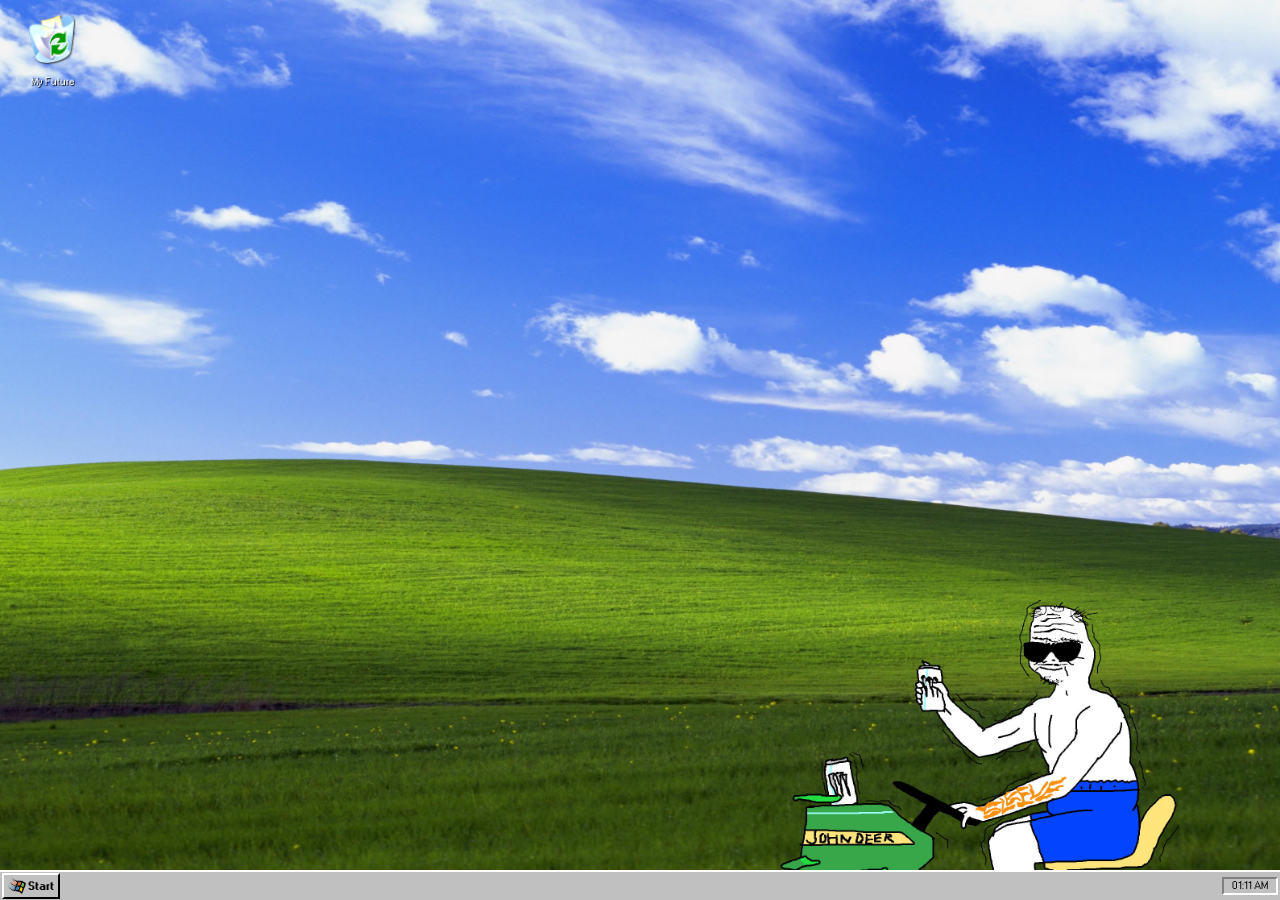
<file: index.html>
<!DOCTYPE html>
<html lang="en">
<head>
    <meta charset="UTF-8">
    <title>Ahmed Barakat</title>
    <link rel="stylesheet" href="styles.css">
    <link rel="stylesheet" href="https://cdnjs.cloudflare.com/ajax/libs/font-awesome/6.0.0/css/all.min.css">
    <meta name="viewport" content="width=device-width, initial-scale=1.0">
</head>
<body>
    <div id="desktop-area">
        <div class="desktop-icon" onclick="openWindow('Future', 'future.html')">
            <div class="icon-img"><img style="width: 50px;" src="Textures/future.png"></div>
            <div class="icon-label">My Future</div>
        </div>
        </div>
    </div>

    <div id="start-menu">
        <div class="start-sidebar"><span style="font-size: x-large;">Bimbow 96</span></div>
        <div class="menu-list">
            <a href="https://github.com/ahmedbarakat207" target="_blank">
                <div class="menu-item"><img src="Textures/github.png" class="icon">Github</div>
            </a>
            <hr>
            <a href="https://codeforces.com/profile/anythinglol1234" target="_blank">
                <div class="menu-item"><img src="Textures/codeforces.png" class="icon">Codeforces</div>
            </a>
            <hr>
            <a href="https://linkedin.com/in/ahmed-barakat-a7b1143a7" target="_blank">
                <div class="menu-item"><img src="Textures/linkedin.png" class="icon">Linkedin</div>
            </a>
            <hr>
            <a href="https://www.youtube.com/@ahmedbarakat2007" target="_blank">
                <div class="menu-item"><img src="Textures/youtube.png" class="icon">Youtube</div>
            </a>
            <hr>
            <div class="menu-item" onclick="openWindow('Projects', 'projects.html')"><img src="Textures/future.png" class="icon">Projects</div>
            <hr>
            <div class="menu-item" onclick="openWindow('Terminal', 'terminal.html')"><img src="Textures/dos.png" class="icon">MS-DOS Prompt</div>
            <hr>
            <div class="menu-item" onclick="openWindow('Doom', 'doom/index.html')"><img src="Textures/doom.png" class="icon">Doom 95</div>
            <hr>
            <div class="menu-item" onclick="openWindow('Minecraft', 'https://classic.minecraft.net/')"><img src="Textures/minecraft.png" class="icon">Minecraft</div>
        </div>
    </div>

    <div id="panel">
        <div id="start-btn" onclick="toggleStartMenu()">
            <img src="Textures/logo.png" style="height:16px;">
            <span style="font-family:bold_font;">Start</span>
        </div>
        <div id="task-manager"></div>
        <div id="clock">12:00 PM</div>
    </div>

    <script src="scripts.js"></script>
    <script>
    // Handle requests from embedded pages to open project detail windows
    window.addEventListener('message', function(ev){
        try {
            const d = ev.data;
            if (!d || d.type !== 'openProjectDetail') return;
            const title = d.title || 'Detail';
            const html = d.html || '<div style="padding:12px;">No content</div>';
            const id = openWindow(title, 'about:blank');
            setTimeout(()=>{
                const win = document.getElementById(id);
                if (!win) return;
                const iframe = win.querySelector('iframe');
                if (!iframe) return;
                const doc = iframe.contentDocument || iframe.contentWindow.document;
                doc.open(); doc.write(html); doc.close();
            }, 80);
        } catch(e) {
            console.error('openProjectDetail handler error', e);
        }
    });
    </script>
</body>
</html>
</file>
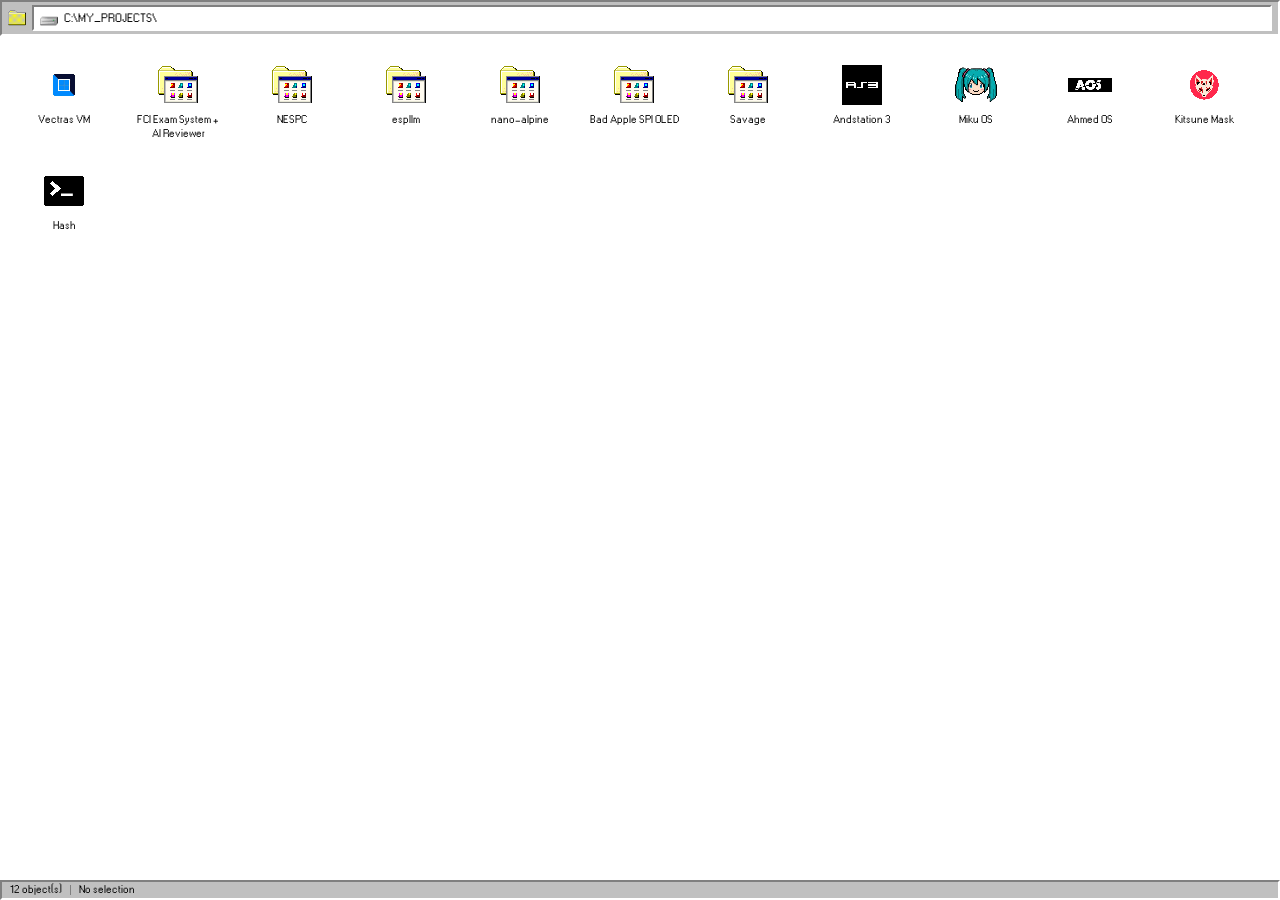
<file: projects.html>
<!DOCTYPE html>
<html lang="en">
<head>
    <meta charset="UTF-8">
    <meta name="viewport" content="width=device-width, initial-scale=1.0">
    <title>My Projects</title>
    <link rel="stylesheet" href="https://cdnjs.cloudflare.com/ajax/libs/font-awesome/6.0.0/css/all.min.css">
    <style>
    @font-face { font-family: main_font; src: url(W95font.otf); }
    @font-face { font-family: bold_font; src: url(W95font-Bold.otf); }

    :root {
        --window-silver: #c0c0c0;
        --border-light: #ffffff;
        --border-dark: #808080;
        --border-black: #000000;
        --title-blue: #000080;
        --tag-active: #2e7d32;
        --tag-progress: #b8860b;
        --tag-done: #000080;
        --tag-dead: #b71c1c;
    }

    * { box-sizing: border-box; }

    html, body {
        margin: 0;
        padding: 0;
        min-height: 100%;
        background: #ffffff;
        font-family: main_font, 'Tahoma', 'Arial', sans-serif;
        color: #000;
    }

    .explorer {
        display: flex;
        flex-direction: column;
        min-height: 100vh;
        padding-bottom: 36px; /* reserve space for fixed status bar */
        padding-top: 40px; /* reserve space for fixed address bar */
    }

    /* Address bar */
    .address-bar {
        display: flex;
        align-items: center;
        gap: 6px;
        background: var(--window-silver);
        border: 2px solid;
        border-color: var(--border-dark) var(--border-light) var(--border-light) var(--border-dark);
        padding: 3px 6px;
        font-size: 12px;
        flex-shrink: 0;
        position: fixed;
        top: 0;
        left: 0;
        right: 0;
        z-index: 1000;
    }
    .address-bar .addr-box {
        flex: 1;
        background: #fff;
        border: 2px solid;
        border-color: var(--border-dark) var(--border-light) var(--border-light) var(--border-dark);
        padding: 2px 6px;
        display: flex;
        align-items: center;
        gap: 6px;
        overflow: hidden;
        white-space: nowrap;
    }

    /* Icon grid */
    .icon-grid {
        background: #ffffff;
        padding: 22px 18px;
        display: flex;
        flex-wrap: wrap;
        align-content: flex-start;
        gap: 26px 22px;
    }

    .icon-item {
        width: 92px;
        text-align: center;
        cursor: pointer;
        user-select: none;
    }

    .icon-item .icon-visual {
        width: 100%;
        height: 46px;
        display: flex;
        align-items: center;
        justify-content: center;
        margin-bottom: 5px;
    }

    .icon-item .icon-visual img {
        max-width: 44px;
        max-height: 40px;
        object-fit: contain;
        image-rendering: pixelated;
    }

    .icon-item .icon-visual i { font-size: 30px; color: var(--title-blue); }

    .icon-item .icon-label { font-size: 11px; color: #000; line-height: 1.3; word-wrap: break-word; }

    .details-wrap { display: none; }
    .details-wrap.open { display: block; }

    .detail-card { background: #fff; padding: 16px 18px; border: 2px solid; border-color: var(--border-dark) var(--border-light) var(--border-light) var(--border-dark); }
    .detail-header { display:flex; gap:14px; align-items:flex-start; border-bottom:2px solid #000; padding-bottom:12px; margin-bottom:12px; }
    .detail-icon { width:52px; height:52px; display:flex; align-items:center; justify-content:center; }
    .detail-title h1 { font-family:bold_font; font-size:18px; margin:0 0 4px 0; color:var(--title-blue); }
    .detail-stack { font-size:11px; color:#555; font-style:italic; margin-bottom:6px; }
    .detail-tag { display:inline-block; font-size:10px; font-weight:bold; padding:2px 7px; border:1px solid; }
    .tag-active { background:#e8f5e9; border-color:var(--tag-active); color:var(--tag-active); }
    .tag-progress { background:#fff8e1; border-color:var(--tag-progress); color:#8a6d00; }
    .tag-completed { background:#e3e8ff; border-color:var(--tag-done); color:var(--tag-done); }
    .tag-discontinued { background:#fdecea; border-color:var(--tag-dead); color:var(--tag-dead); }
    .detail-body p { font-size:13px; line-height:1.55; margin:8px 0; }
    .detail-links { margin-top:14px; display:flex; gap:14px; flex-wrap:wrap; border-top:1px solid #ccc; padding-top:10px; }
    .detail-links a { font-size:12px; color:var(--title-blue); text-decoration:none; display:inline-flex; align-items:center; gap:5px; }
    .detail-links a:hover { text-decoration:underline; }

    .status-bar { flex-shrink:0; display:flex; align-items:center; gap:4px; background:var(--window-silver); border:2px solid; border-color:var(--border-dark) var(--border-light) var(--border-light) var(--border-dark); font-size:11px; padding:3px 8px; position:fixed; left:0; right:0; bottom:0; z-index:9999; box-sizing:border-box; }
    .status-bar span { border-right:1px solid var(--border-dark); padding-right:8px; margin-right:4px; }
    .status-bar span:last-child { border-right:none; }

    .float-window { position:absolute; left:60px; top:320px; width:760px; height:300px; background:var(--window-silver); border:2px solid; border-color:var(--border-light) var(--border-black) var(--border-black) var(--border-light); box-shadow:2px 2px 0 rgba(0,0,0,0.2); display:flex; flex-direction:column; z-index:1000; }
    .fw-titlebar { height:26px; background:var(--title-blue); color:white; display:flex; align-items:center; justify-content:space-between; padding:2px 6px; cursor:move; }
    .fw-title { font-family:bold_font; font-size:13px; }
    .fw-controls { display:flex; gap:6px; }
    .fw-content { padding:12px; background:#fff; border-top:2px solid var(--border-dark); flex:1; overflow:auto; }
    .fw-content .detail-card { border:none; padding:0; }

    @media (max-width:600px) {
        .icon-grid { padding:16px 12px; gap:20px 12px; justify-content:space-between; }
        .icon-item { width:27%; }
        .details-wrap { padding:12px; }
        .detail-card { padding:12px; }
        .detail-title h1 { font-size:16px; }
    }
    </style>
</head>
<body>
    <div class="explorer">

        <div class="address-bar">
            <img src="Textures/folder.png" width="18px">
            <div class="addr-box"><img src="Textures/hdd.ico" width="18px"> C:\MY_PROJECTS\</div>
        </div>
        <div class="icon-grid" id="iconGrid"></div>

        <!-- Floating detail window (hidden by default) -->
        <div class="float-window" id="detailWindow" style="display:none;">
            <div class="fw-titlebar" id="fwTitle">
                <div class="fw-title">Details</div>
                <div class="fw-controls">
                    <button id="fwClose" class="control-btn">×</button>
                </div>
            </div>
            <div class="fw-content">
                <div class="detail-card" id="detailsPane"></div>
            </div>
        </div>

        <div class="status-bar" id="statusBar">
            <span id="statCount">13 object(s)</span>
            <span id="statSelected">No selection</span>
        </div>
    </div>

    <script src="projects.js"></script>
</body>
</html>
</file>
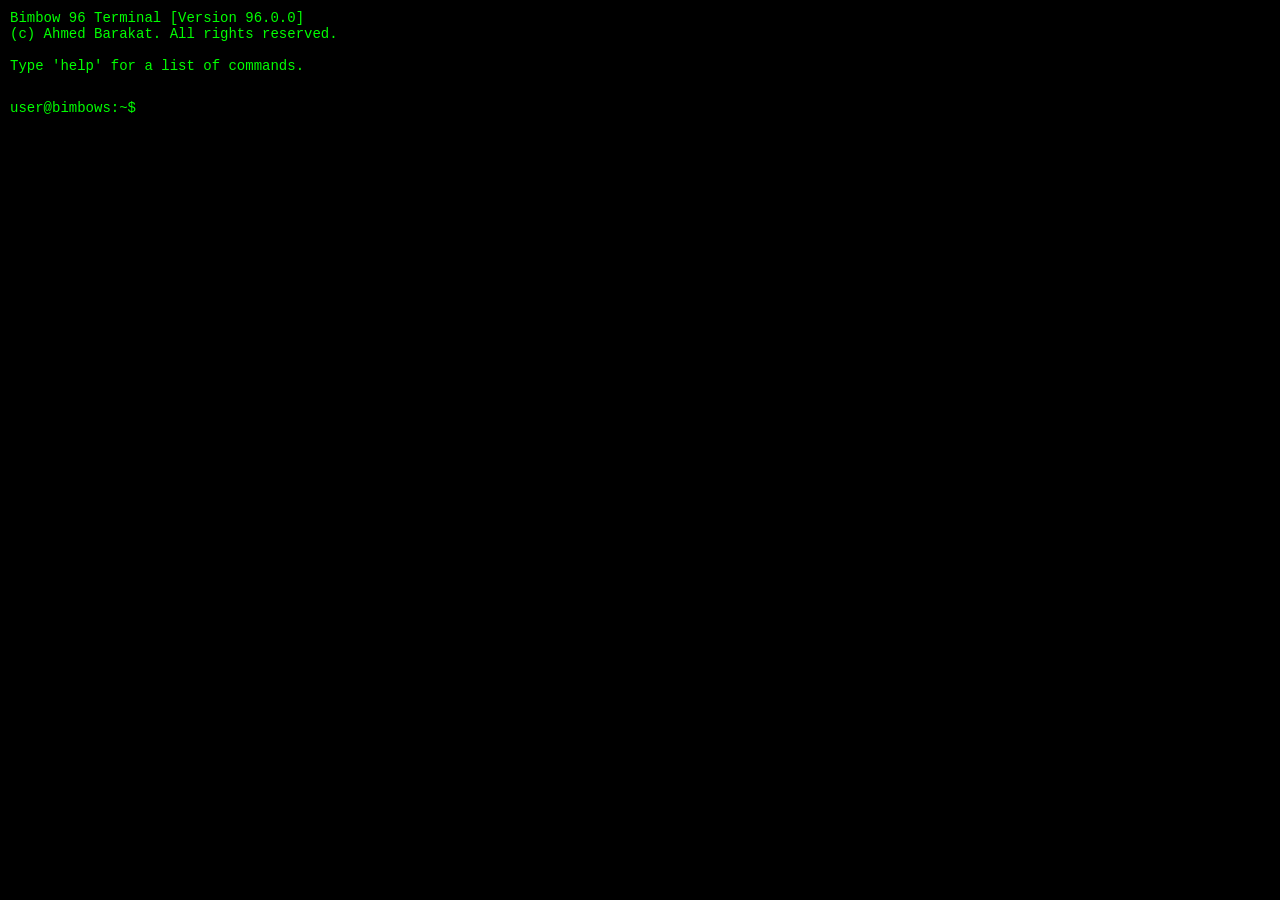
<file: terminal.html>
<!DOCTYPE html>
<html lang="en">
<head>
    <meta charset="UTF-8">
    <meta name="viewport" content="width=device-width, initial-scale=1.0">
    <title>Terminal</title>
    <style>
        body {
            background-color: #000000;
            color: #00ff00;
            font-family: 'Courier New', Courier, monospace;
            margin: 0;
            padding: 10px;
            font-size: 14px;
            overflow-x: hidden;
        }
        #output {
            white-space: pre-wrap;
            margin-bottom: 10px;
        }
        .input-line {
            display: flex;
        }
        .prompt {
            color: #00ff00;
            margin-right: 5px;
        }
        #cmd-input {
            background: transparent;
            border: none;
            color: #fff;
            font-family: inherit;
            font-size: inherit;
            flex: 1;
            outline: none;
            min-width: 0;
        }
        @media (max-width: 768px) {
            body { font-size: 13px; padding: 8px; }
            #cmd-input { font-size: 16px; } /* keeps iOS Safari from auto-zooming on focus */
        }
    </style>
</head>
<body>
    <div id="output">Bimbow 96 Terminal [Version 96.0.0]<br>(c) Ahmed Barakat. All rights reserved.<br><br>Type 'help' for a list of commands.<br><br></div>
    <div class="input-line">
        <span class="prompt">user@bimbows:~$</span>
        <input type="text" id="cmd-input" autofocus autocomplete="off">
    </div>

    <script src="terminal.js"></script>
</body>
</html>
</file>
<file: styles.css>
:root {
    /* Classic Windows 95 Color Palette */
    --bg-color: #c0c0c0;
    --desktop-teal: #008080;
    --window-silver: #c0c0c0;
    --border-light: #ffffff;
    --border-dark: #808080;
    --border-black: #000000;
    --title-blue: #000080;
    --text-color: #000000;
    --panel-height: 30px;
}
@font-face {
  font-family: main_font; 
  src: url(W95font.otf); 
}
@font-face {
  font-family: bold_font; 
  src: url(W95font-Bold.otf); 
}

html, body {
    background: transparent;
}

body {
    margin: 0;
    padding: 0;
    overflow: hidden;
    font-family: main_font; /* Closest to MS Sans Serif */
        /* Wallpaper is sized to leave room for the taskbar: the image height
             equals viewport minus the panel height so its bottom stays above the bar */
        background-image: url("Textures/background.jpg");
        background-size: auto calc(100vh - var(--panel-height));
        background-position: center bottom;
        background-repeat: no-repeat;
  width: 100%;
    user-select: none;
        height: 100vh;
    color: var(--text-color);
}

body {
    margin: 0;
    padding: 0;
    overflow: hidden;
    font-family: main_font; /* Closest to MS Sans Serif */
    width: 100%;
    height: 100vh;
    user-select: none;
    color: var(--text-color);
}

/* Wallpaper layer that stops above the taskbar */
body::before {
    content: "";
    position: fixed;
    top: 0;
    left: 0;
    right: 0;
    bottom: var(--panel-height);
    background-image: url("Textures/background.jpg");
    background-size: cover;
    background-position: center bottom;
    background-repeat: no-repeat;
    z-index: 0;
}

/* Ensure desktop content sits above the wallpaper */
#desktop-area {
    position: relative;
    z-index: 1;
}
#desktop-area {
    width: 100%;
    height: calc(100% - var(--panel-height));
    position: relative;
    padding: 15px;
    display: flex;
    flex-direction: column;
    flex-wrap: wrap;
    align-content: flex-start;
    gap: 25px;
}

.desktop-icon {
    width: 75px;
    text-align: center;
    cursor: pointer;
    color: white;
    text-shadow: 1px 1px 1px black;
}

.icon-img {
    font-size: 32px;
    margin-bottom: 4px;
}

.icon-label {
    font-size: 11px;
    padding: 2px;
}

/* Window Styling */
.window {
    position: absolute;
    background-color: var(--window-silver);
    border: 2px solid;
    border-color: var(--border-light) var(--border-black) var(--border-black) var(--border-light);
    box-shadow: 1px 1px 0px var(--border-dark) inset;
    display: flex;
    flex-direction: column;
    padding: 2px;
}

.title-bar {
    height: 18px;
    background: var(--border-dark); /* Inactive */
    display: flex;
    align-items: center;
    justify-content: space-between;
    padding: 2px 4px;
}

.window.active .title-bar {
    background: var(--title-blue);
}

.window-title {
    font-size: 11px;
    font-weight: bold;
    color: white;
}

.window-controls {
    display: flex;
    gap: 2px;
}

.control-btn {
    width: 16px;
    height: 14px;
    background: var(--window-silver);
    border: 1px solid;
    border-color: var(--border-light) var(--border-black) var(--border-black) var(--border-light);
    font-size: 10px;
    font-weight: bold;
    display: flex;
    align-items: center;
    justify-content: center;
    cursor: pointer;
    line-height: 0;
}

.control-btn:active {
    border-color: var(--border-black) var(--border-light) var(--border-light) var(--border-black);
}

.window-content {
    flex: 1;
    margin-top: 2px;
    background: white;
    border: 2px solid;
    border-color: var(--border-dark) var(--border-light) var(--border-light) var(--border-dark);
}

/* Taskbar */
#panel {
    position: absolute;
    bottom: 0;
    width: 100%;
    height: var(--panel-height);
    background: var(--window-silver);
    border-top: 2px solid var(--border-light);
    display: flex;
    align-items: center;
    padding: 2px;
    z-index: 9999;
    box-sizing: border-box;
}

#start-btn {
    font-weight: bold;
    padding: 0px 4px;
    height: 22px;
    display: flex;
    align-items: center;
    gap: 2px;
    border: 2px solid;
    border-color: var(--border-light) var(--border-black) var(--border-black) var(--border-light);
    cursor: pointer;
    font-size: 12px;
}

#start-btn:active {
    border-color: var(--border-black) var(--border-light) var(--border-light) var(--border-black);
}

#task-manager {
    display: flex;
    gap: 3px;
    margin-left: 5px;
}

.task-item {
    width: 140px;
    height: 22px;
    border: 2px solid;
    border-color: var(--border-light) var(--border-black) var(--border-black) var(--border-light);
    padding: 0 6px;
    font-size: 11px;
    display: flex;
    align-items: center;
    overflow: hidden;
    white-space: nowrap;
}

.task-item.active {
    background: #e0e0e0;
    border-color: var(--border-black) var(--border-light) var(--border-light) var(--border-black);
    font-weight: bold;
}

#clock {
    margin-left: auto;
    border: 2px solid;
    border-color: var(--border-dark) var(--border-light) var(--border-light) var(--border-dark);
    padding: 2px 8px;
    font-size: 11px;
}

/* Start Menu */
#start-menu {
    position: absolute;
    bottom: 30px;
    left: 2px;
    width: 250px;
    background: var(--window-silver);
    border: 2px solid;
    border-color: var(--border-light) var(--border-black) var(--border-black) var(--border-light);
    display: none;
    z-index: 10000;
}

#start-menu.open {
    display: flex;
}

.start-sidebar {
    width: 25px;
    background: linear-gradient(to bottom, #808080, #000000);
    display: flex;
    align-items: flex-end;
    padding: 5px;
    font-family: bold_font;
}

.start-sidebar span {
    color: #c0c0c0;
    font-weight: bold;
    writing-mode: vertical-rl;
    transform: rotate(180deg);
    font-size: 14px;
}

.menu-list {
    flex: 1;
    display: flex;
    flex-direction: column;
    padding: 2px;
}

.menu-item {
    padding: 9px 10px;
    font-size: 20px;
    cursor: pointer;
    display: flex;
    align-items: center;
    gap: 10px;
}

.menu-item:hover {
    background: var(--title-blue);
    color: white;
}

hr {
    border: 0;
    border-top: 1px solid var(--border-dark);
    border-bottom: 1px solid var(--border-light);
    margin: 4px 0;
}
.resize-handle {
    width: 12px;
    height: 12px;
    position: absolute;
    right: 0;
    bottom: 0;
    cursor: nwse-resize;
    z-index: 10;
    /* Drawing the little diagonal dots/lines manually with a gradient */
    background: linear-gradient(135deg, transparent 50%, var(--border-dark) 50%, var(--border-dark) 60%, transparent 60%, transparent 70%, var(--border-dark) 70%);
}
.icon{
    width: 32px;
    height: 32px;
}

/* ===================== */
/* Mobile / Phone Fixes  */
/* ===================== */
@media (max-width: 768px) {
    #desktop-area {
        padding: 10px;
        gap: 16px;
    }

    .desktop-icon {
        width: 64px;
    }

    .desktop-icon .icon-img img {
        width: 40px !important;
    }

    .icon-label {
        font-size: 10px;
    }

    /* Taskbar shrinks to fit small screens */
    :root { --panel-height: 34px; }
    #panel {
        padding: 3px 4px;
    }

    #start-btn span {
        display: none; /* keep just the logo to save space */
    }

    #start-btn {
        padding: 0 6px;
    }

    #task-manager {
        flex: 1;
        overflow-x: auto;
        gap: 4px;
        margin-left: 4px;
        margin-right: 4px;
        -webkit-overflow-scrolling: touch;
    }

    .task-item {
        width: auto;
        min-width: 70px;
        max-width: 110px;
        flex-shrink: 0;
        font-size: 10px;
    }

    #clock {
        font-size: 10px;
        padding: 2px 6px;
        white-space: nowrap;
    }

    /* Start menu fits narrow screens and scrolls if tall */
    #start-menu {
        width: min(85vw, 260px);
        max-height: calc(100vh - 60px);
        overflow-y: auto;
        left: 2px;
    }

    .menu-item {
        padding: 12px 10px;
        font-size: 16px;
        gap: 10px;
    }

    .icon {
        width: 26px;
        height: 26px;
    }

    /* Windows are handled full-screen via JS on mobile,
       but guard against any inline desktop sizing leaking through */
    .window {
        max-width: 100vw;
        max-height: 100vh;
    }

    .title-bar {
        height: 28px;
    }

    .window-title {
        font-size: 12px;
    }

    .control-btn {
        width: 26px;
        height: 22px;
        font-size: 13px;
    }
}

@media (max-width: 380px) {
    .task-item {
        min-width: 56px;
        max-width: 90px;
        font-size: 9px;
    }

    .menu-item {
        font-size: 14px;
        padding: 10px 8px;
    }
}
</file>
